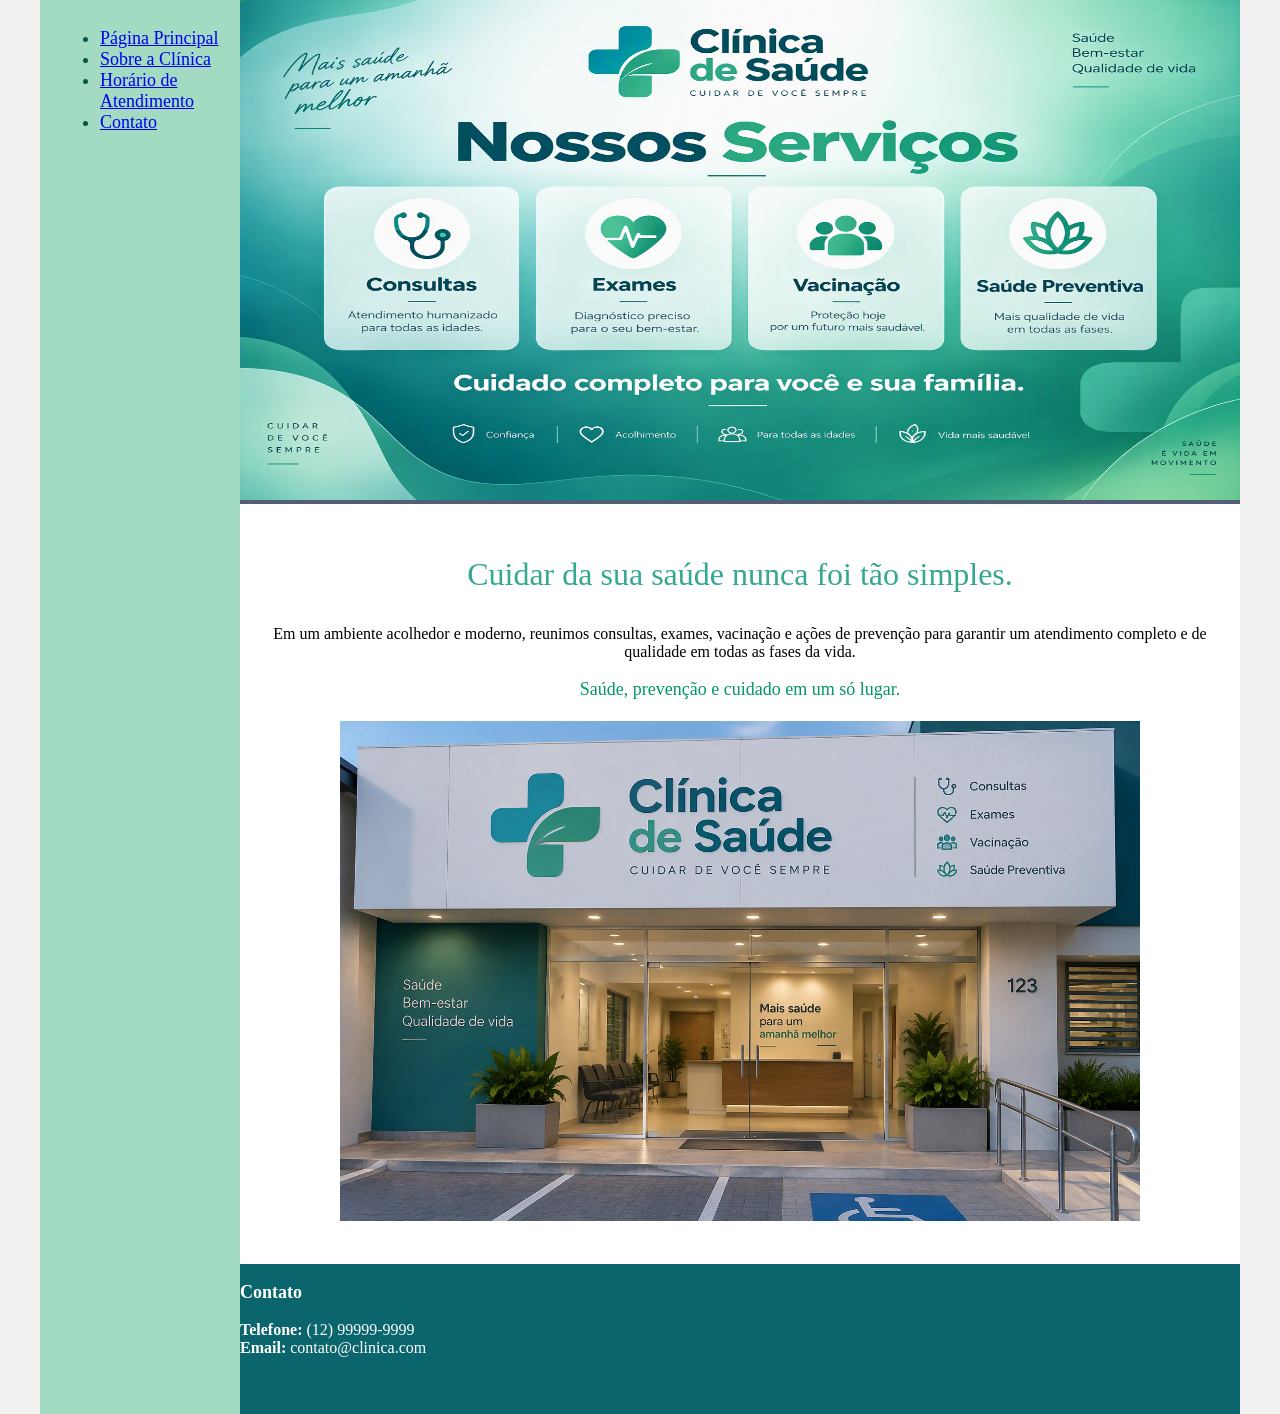
<file: index.html>
<!DOCTYPE html>
<html lang="pt-BR">
<head>
    <meta charset="UTF-8">
    <meta http-equiv="X-UA-Compatible" content="IE=edge">
    <meta name="viewport" content="width=device-width, initial-scale=1.0">
    <title>Clínica Vida Saudável</title>
    <link rel="stylesheet" href="base.css">
</head>
<body>
    <div class="wrapper">
        <div class="menu">

            <ul style="
                    color: rgb(6, 87, 71);
                    font-size: 18px;
                    text-align: left;">
                <li><a href="index.html">Página Principal</a></li>

                <li><a href="sobre_nos.html">Sobre a Clínica</a></li>

                <li><a href="horario.html">Horário de Atendimento</a></li>

                <li><a href="contato.html">Contato</a></li>
            </ul>

        </div>

        <div class="main">
            <div class="header">
                <img src="imagens/img_cabecalho_index.webp" alt="fachada_principal" width="1000" height="500">
                <!-- Aqui vai o seu header -->
            </div>
    
            <div class="content">
                <p style="
                    color: rgb(53, 168, 145);
                    font-size: 32px;
                    text-align: center;">
                    Cuidar da sua saúde nunca foi tão simples. </p>
                
                <p style="
                    font-family: Verdana;
                    color: black;
                    font-size: 16px;
                    text-align: center;">
                    Em um ambiente acolhedor e moderno, reunimos consultas, exames, vacinação e ações de prevenção para garantir um atendimento completo e de qualidade em todas as fases da vida.</p>
                
                <p style="
                    font-family: Verdana;
                    color: rgb(3, 151, 102);
                    font-size: 18px;
                    text-align: center;">                
                    Saúde, prevenção e cuidado em um só lugar.

                    <br><br>

                <img src="imagens/fachada_index.webp" alt="medico_atendimento" width="800" height="500"><br>
                    <!-- Aqui vai o seu conteúdo -->
            </div>
    
            <div class="footer">
                <p style="
                    color: rgb(255, 255, 255);
                    font-size: 18px;">
                    <strong>Contato</strong>
                </p>

                <p style="
                    color: rgb(255, 255, 255);
                    font-size: 16px;">
                    <b>Telefone:</b> (12) 99999-9999<br>
                    <b>Email:</b> contato@clinica.com
                </p>
            </div>
        </div>
    </div>
</body>
</html>
</file>
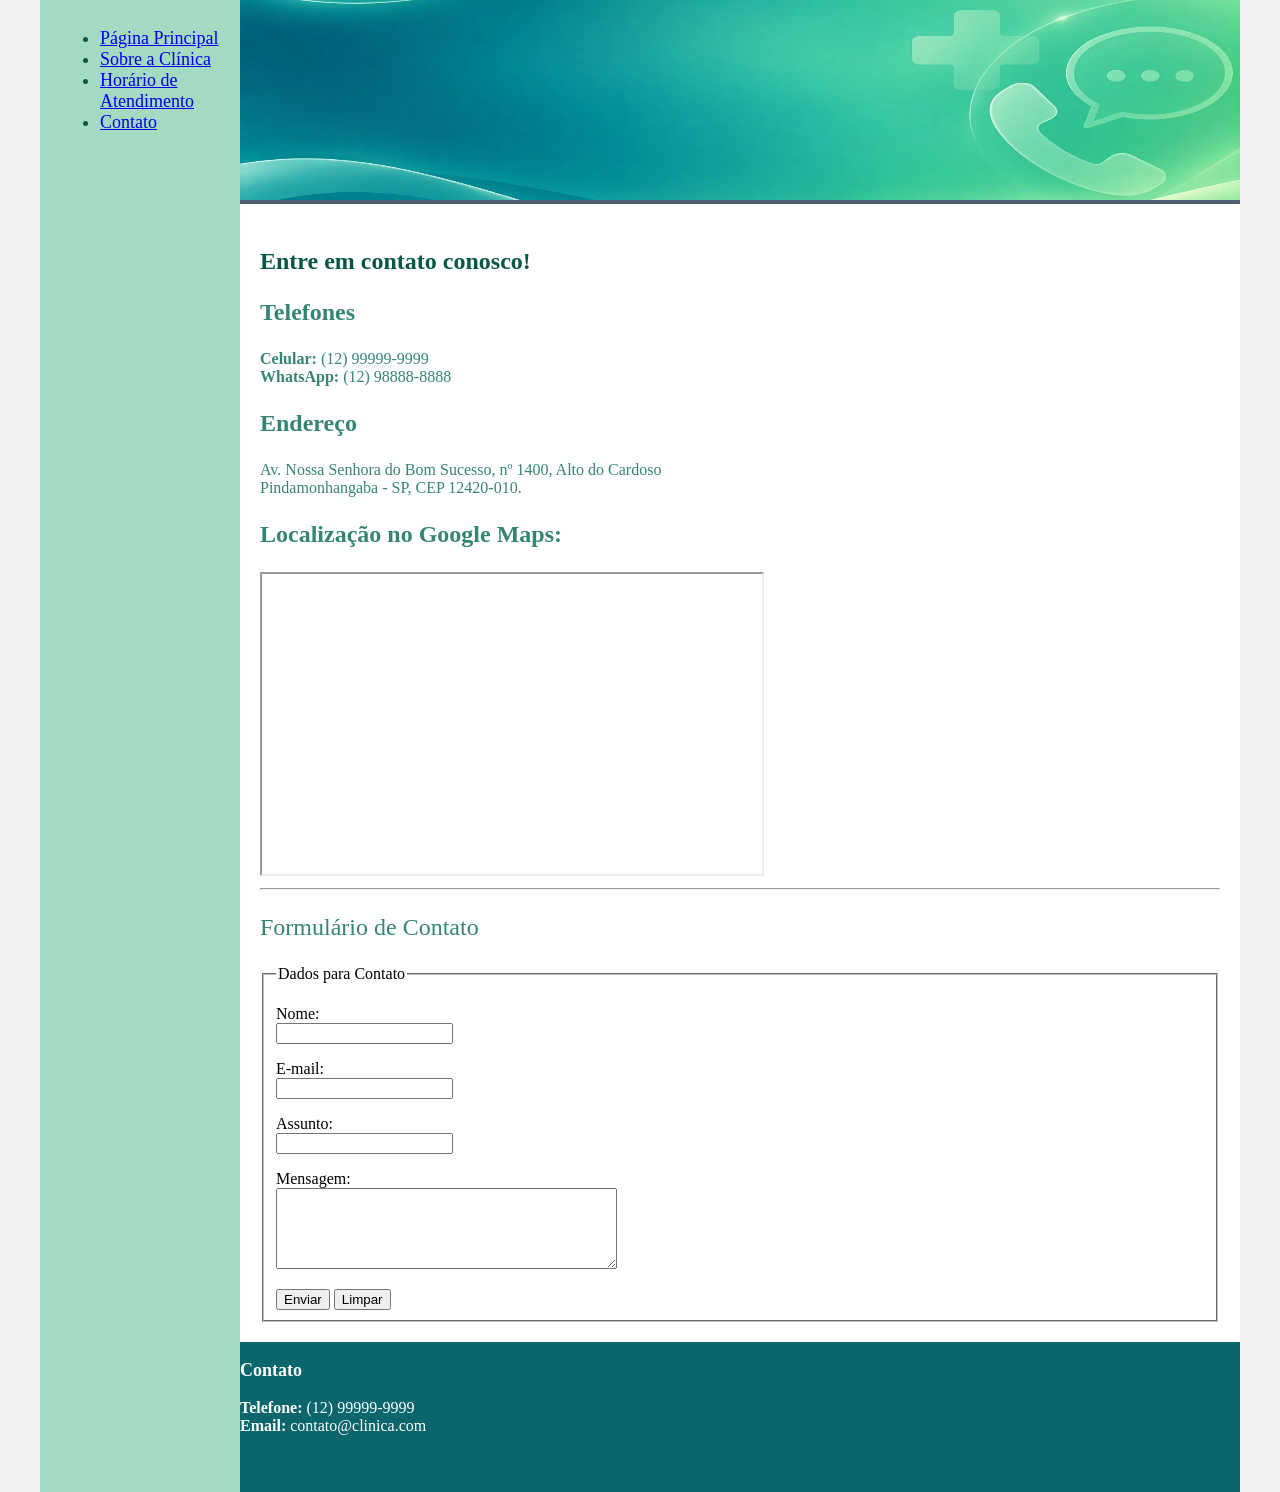
<file: contato.html>
<!DOCTYPE html>
<html lang="pt-BR">
<head>
    <meta charset="UTF-8">
    <meta http-equiv="X-UA-Compatible" content="IE=edge">
    <meta name="viewport" content="width=device-width, initial-scale=1.0">
    <title>Clínica Vida Saudável</title>
    <link rel="stylesheet" href="base.css">
</head>
<body>
    <div class="wrapper">
                <div class="menu">

            <ul style="
                    color: rgb(6, 87, 71);
                    font-size: 18px;
                    text-align: left;">
                <li><a href="index.html">Página Principal</a></li>

                <li><a href="sobre_nos.html">Sobre a Clínica</a></li>

                <li><a href="horario.html">Horário de Atendimento</a></li>

                <li><a href="contato.html">Contato</a></li>
            </ul>
        </div>

        <div class="main">
            <div class="header">
                <img src="imagens/img_cabecalho_contato.webp" alt="Logo da Clínica" style="width: 1000px; height: 200px; align-items: center">
            </div>
    
            <div class="content">
                <p style="
                    color: rgb(6, 87, 71);
                    font-size: 24px;
                    text-align: left;">
                        <b>Entre em contato conosco!</b></p>

                <p style="
                    color: rgb(53, 133, 117);
                    font-size: 24px;
                    text-align: left;">
                        <b>Telefones</b></p>

                <p style="
                    color: rgb(53, 133, 117);
                    font-size: 16px;
                    text-align: left;">
                            <b>Celular:</b> (12) 99999-9999
                        <br>
                            <b>WhatsApp:</b> (12) 98888-8888
                        </p>
                <p style="
                    color: rgb(53, 133, 117);
                    font-size: 24px;
                    text-align: left;">
                        <b>Endereço</b></p>

                <p style="
                    color: rgb(53, 133, 117);
                    font-size: 16px;
                    text-align: left;">
                            Av. Nossa Senhora do Bom Sucesso, nº 1400, Alto do Cardoso
                            <br>
                            Pindamonhangaba - SP, CEP 12420-010.
                </p>

                <p style="
                    color: rgb(53, 133, 117);
                    font-size: 24px;
                    text-align: left;">
                            <b>Localização no Google Maps:</b>
                </p>
                        <iframe
                            src="https://www.google.com/maps/embed?pb=!1m16!1m12!1m3!1d235158.1223391677!2d-45.492304579527!3d-22.937493656281127!2m3!1f0!2f0!3f0!3m2!1i1024!2i768!4f13.1!2m1!1sendere%C3%A7o%20prefeitura%20pindamonhangaba!5e0!3m2!1spt-BR!2sbr!4v1795548612339!5m2!1spt-BR!2sbr"
                            width="500"
                            height="300">
                        </iframe>

                        <hr>

                <p style="
                    color: rgb(53, 133, 117);
                    font-size: 24px;
                    text-align: left;">
                        Formulário de Contato</p>

                        <form>
                            <fieldset>
                                <legend>Dados para Contato</legend>
                                <p>
                                    Nome:
                                    <br>
                                    <input type="text">
                                </p>

                                <p>
                                    E-mail:
                                    <br>
                                    <input type="email">
                                </p>

                                <p>
                                    Assunto:
                                    <br>
                                    <input type="text">
                                </p>

                                <p>
                                    Mensagem:
                                    <br>
                                    <textarea rows="5" cols="40"></textarea>
                                </p>

                                <button type="submit">
                                    Enviar
                                </button>

                                <button type="reset">
                                    Limpar
                                </button>
                            </fieldset>
                        </form>
            </div>
    
            <div class="footer">
                <p style="
                    color: rgb(255, 255, 255);
                    font-size: 18px;">
                    <strong>Contato</strong>
                </p>

                <p style="
                    color: rgb(255, 255, 255);
                    font-size: 16px;">
                    <b>Telefone:</b> (12) 99999-9999<br>
                    <b>Email:</b> contato@clinica.com
                </p>
            </div>
        </div>
    </div>
</body>
</html>
</file>
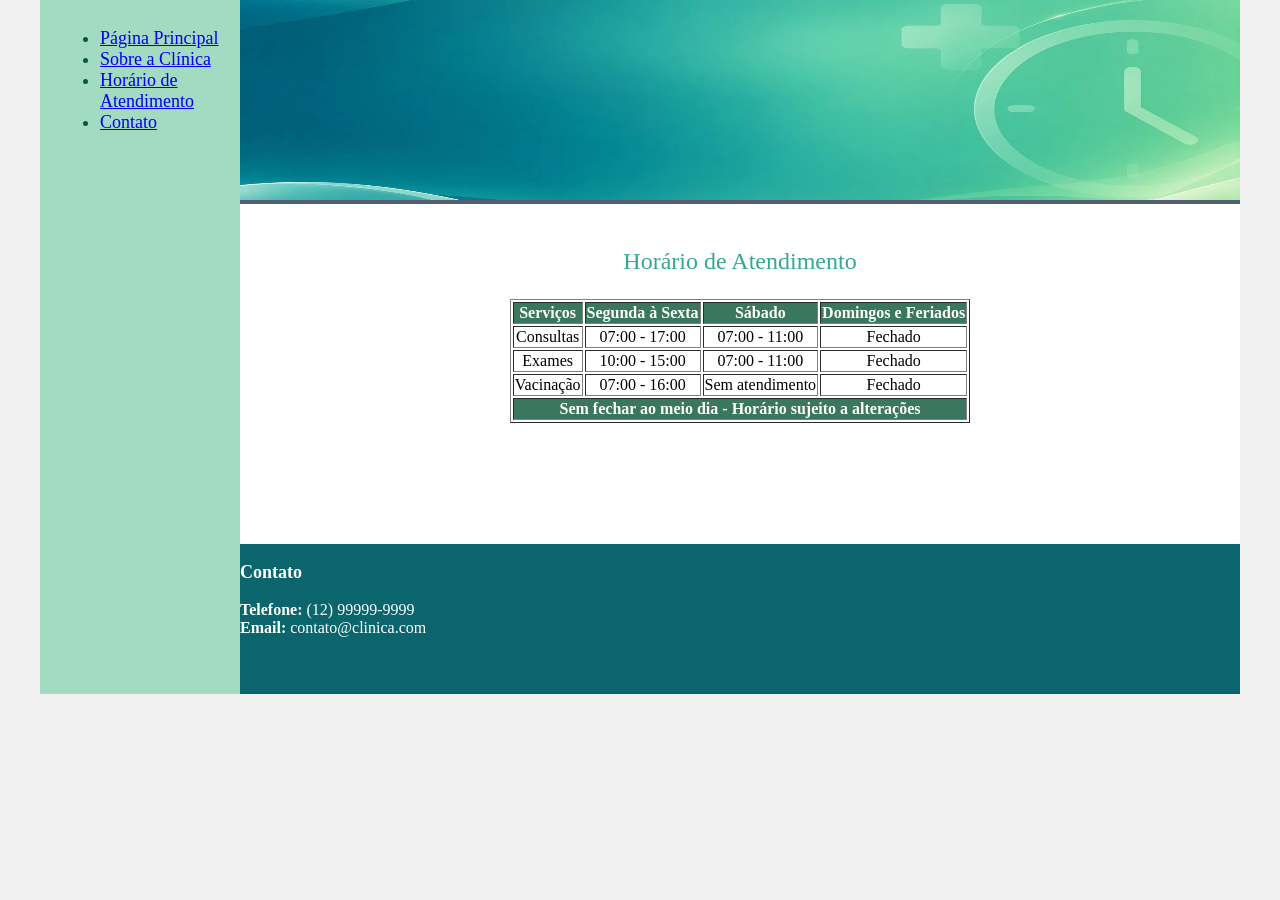
<file: horario.html>
<!DOCTYPE html>
<html lang="pt-BR">
<head>
    <meta charset="UTF-8">
    <meta http-equiv="X-UA-Compatible" content="IE=edge">
    <meta name="viewport" content="width=device-width, initial-scale=1.0">
    <title>Clínica Vida Saudável</title>
    <link rel="stylesheet" href="base.css">
</head>
<body>
    <div class="wrapper">
        <div class="menu">

            <ul style="
                    color: rgb(6, 87, 71);
                    font-size: 18px;
                    text-align: left;">
                <li><a href="index.html">Página Principal</a></li>

                <li><a href="sobre_nos.html">Sobre a Clínica</a></li>

                <li><a href="horario.html">Horário de Atendimento</a></li>

                <li><a href="contato.html">Contato</a></li>
            </ul>
        </div>
        <div class="main">
            <div class="header">
                <img src="imagens/img_cabecalho_horarios.webp" alt="Logo da Clínica" style="width: 1000px; height: 200px; align-items: center">
            </div>
    
            <div class="content">
                <p style="
                    color: rgb(53, 168, 145);
                    font-family: Verdana;
                    font-size: 24px;
                    text-align: center;">
                    Horário de Atendimento</p>
                <table id="horarios" border="1" align="center">
                    <thead style="background-color: rgb(59, 119, 94); color: white; text-align: center;">
                         <tr>
                            <th>Serviços</th>
                            <th>Segunda à Sexta</th>
                            <th>Sábado</th>
                            <th>Domingos e Feriados</th>
                            </tr>
                        </thead>
                    <tbody style="background-color: rgb(255, 255, 255); text-align: center;">
                        <tr>
                            <td>Consultas</td>
                            <td>07:00 - 17:00</td>
                            <td>07:00 - 11:00</td>
                            <td>Fechado</td>
                        </tr>
                        <tr>
                            <td>Exames</td>
                            <td>10:00 - 15:00</td>
                            <td>07:00 - 11:00</td>
                            <td>Fechado</td>
                        </tr>
                        <tr>
                            <td>Vacinação</td>
                            <td>07:00 - 16:00</td>
                            <td>Sem atendimento</td>
                            <td>Fechado</td>
                        </tr>
                    </tbody>
                    <tfoot style="background-color: rgb(59, 119, 94); color: white; text-align: center;">
                        <tr>
                            <td colspan="4"><strong>Sem fechar ao meio dia - Horário sujeito a alterações</strong></td>
                        </tr>
                    </tfoot>
                </table>
            </div>
    
            <div class="footer">
                <p style="
                    color: rgb(255, 255, 255);
                    font-size: 18px;">
                    <strong>Contato</strong>
                </p>

                <p style="
                    color: rgb(255, 255, 255);
                    font-size: 16px;">
                    <b>Telefone:</b> (12) 99999-9999<br>
                    <b>Email:</b> contato@clinica.com
            </div>
        </div>
    </div>
</body>
</html>
</file>
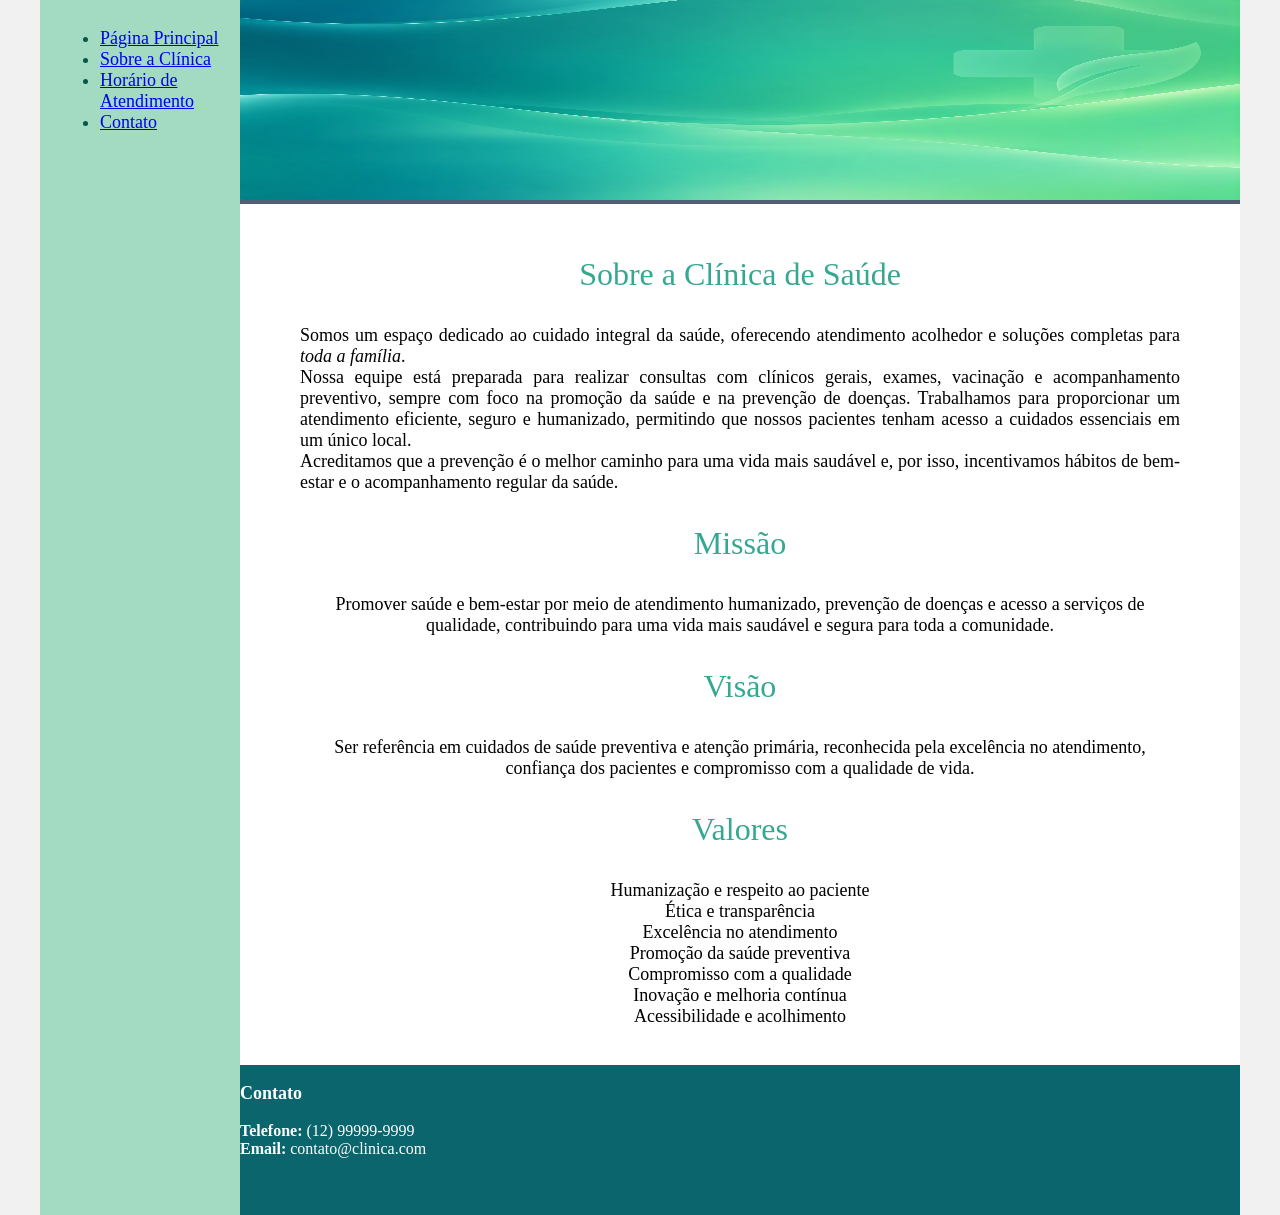
<file: sobre_nos.html>
<!DOCTYPE html>
<html lang="pt-BR">
<head>
    <meta charset="UTF-8">
    <meta http-equiv="X-UA-Compatible" content="IE=edge">
    <meta name="viewport" content="width=device-width, initial-scale=1.0">
    <title>Clínica Vida Saudável</title>
    <link rel="stylesheet" href="base.css">
</head>
<body>
    <div class="wrapper">
        <div class="menu">

            <ul style="
                    color: rgb(6, 87, 71);
                    font-size: 18px;
                    text-align: left;">
                <li><a href="index.html">Página Principal</a></li>

                <li><a href="sobre_nos.html">Sobre a Clínica</a></li>

                <li><a href="horario.html">Horário de Atendimento</a></li>

                <li><a href="contato.html">Contato</a></li>
            </ul>
        </div>  
        <div class="main">
            <div class="header">
                <img src="imagens/img_cabecalho_sobre_nos.webp" alt="Logo da Clínica" style="width: 1000px; height: 200px; align-items: center">
            </div>
    
            <div class="content">
                <p style="
                    color: rgb(53, 168, 145);
                    font-family: Verdana;
                    font-size: 32px;
                    text-align: center;">
                    Sobre a Clínica de Saúde</p>

                <blockquote style="
                    color: rgb(0, 0, 0);
                    font-size: 18px;
                    text-align: justify;"> 
                Somos um espaço dedicado ao cuidado integral da saúde, oferecendo atendimento acolhedor e soluções completas para <i>toda a família</i>.<br>
                Nossa equipe está preparada para realizar consultas com clínicos gerais, exames, vacinação e acompanhamento preventivo, sempre com foco na promoção da saúde e na prevenção de doenças.

                Trabalhamos para proporcionar um atendimento eficiente, seguro e humanizado, permitindo que nossos pacientes tenham acesso a cuidados essenciais em um único local.<br>
                Acreditamos que a prevenção é o melhor caminho para uma vida mais saudável e, por isso, incentivamos hábitos de bem-estar e o acompanhamento regular da saúde.

                </blockquote>

                <div>
                    <p style="
                    color: rgb(53, 168, 145);
                    font-family: Verdana;
                    font-size: 32px;
                    text-align: center;">
                        Missão
                    </p>

                    <blockquote style="
                    color: rgb(0, 0, 0);
                    font-size: 18px;
                    text-align: center;"> 
                        Promover saúde e bem-estar por meio de atendimento humanizado, prevenção de doenças e acesso a serviços de qualidade, contribuindo para uma vida mais saudável e segura para toda a comunidade.
                    </blockquote>

                    <p style="
                    color: rgb(53, 168, 145);
                    font-family: Verdana;
                    font-size: 32px;
                    text-align: center;">
                        Visão
                     </p>

                    <blockquote style="
                    color: rgb(0, 0, 0);
                    font-size: 18px;
                    text-align: center;"> 
                        Ser referência em cuidados de saúde preventiva e atenção primária, reconhecida pela excelência no atendimento, confiança dos pacientes e compromisso com a qualidade de vida.
                    </blockquote>                     
                     
                    <p style="
                    color: rgb(53, 168, 145);
                    font-family: Verdana;
                    font-size: 32px;
                    text-align: center;">
                        Valores
                    </p>      

                    <blockquote style="
                    color: rgb(0, 0, 0);
                    font-size: 18px;
                    text-align: center;"> 
                        Humanização e respeito ao paciente<br>
                        Ética e transparência<br>
                        Excelência no atendimento<br>
                        Promoção da saúde preventiva<br>
                        Compromisso com a qualidade<br>
                        Inovação e melhoria contínua<br>
                        Acessibilidade e acolhimento<br>
                    </blockquote>   
                 </div>
            </div>
    
            <div class="footer">
                <p style="
                    color: rgb(255, 255, 255);
                    font-size: 18px;">
                    <strong>Contato</strong>
                </p>

                <p style="
                    color: rgb(255, 255, 255);
                    font-size: 16px;">
                    <b>Telefone:</b> (12) 99999-9999<br>
                    <b>Email:</b> contato@clinica.com
                </p>
            </div>
        </div>
    </div>
</body>
</html>
</file>
<file: base.css>
html, body {
    margin: 0;
}
body {
    background-color: #f1f1f1;
    display: flex;
    justify-content: center;
}

.wrapper {
    width: 1200px;
    display: flex;
    margin: 0 auto;
    background-color: rgb(255, 127, 148);
}
.main {
    display: flex;
    flex-flow: column;
    width: 85%;
}
.menu {
    width: 15%;
    background-color: rgb(162, 219, 194);
    padding: 10px 20px 0px;
}
.header {
    background-color: rgb(82, 94, 116);
    min-height: 150px;
}
.content {
    background-color: rgb(255, 255, 255);
    min-height: 300px;
    padding: 20px;
}
.footer {
    background-color: rgb(11, 101, 108);
    min-height: 150px;
}
</file>
